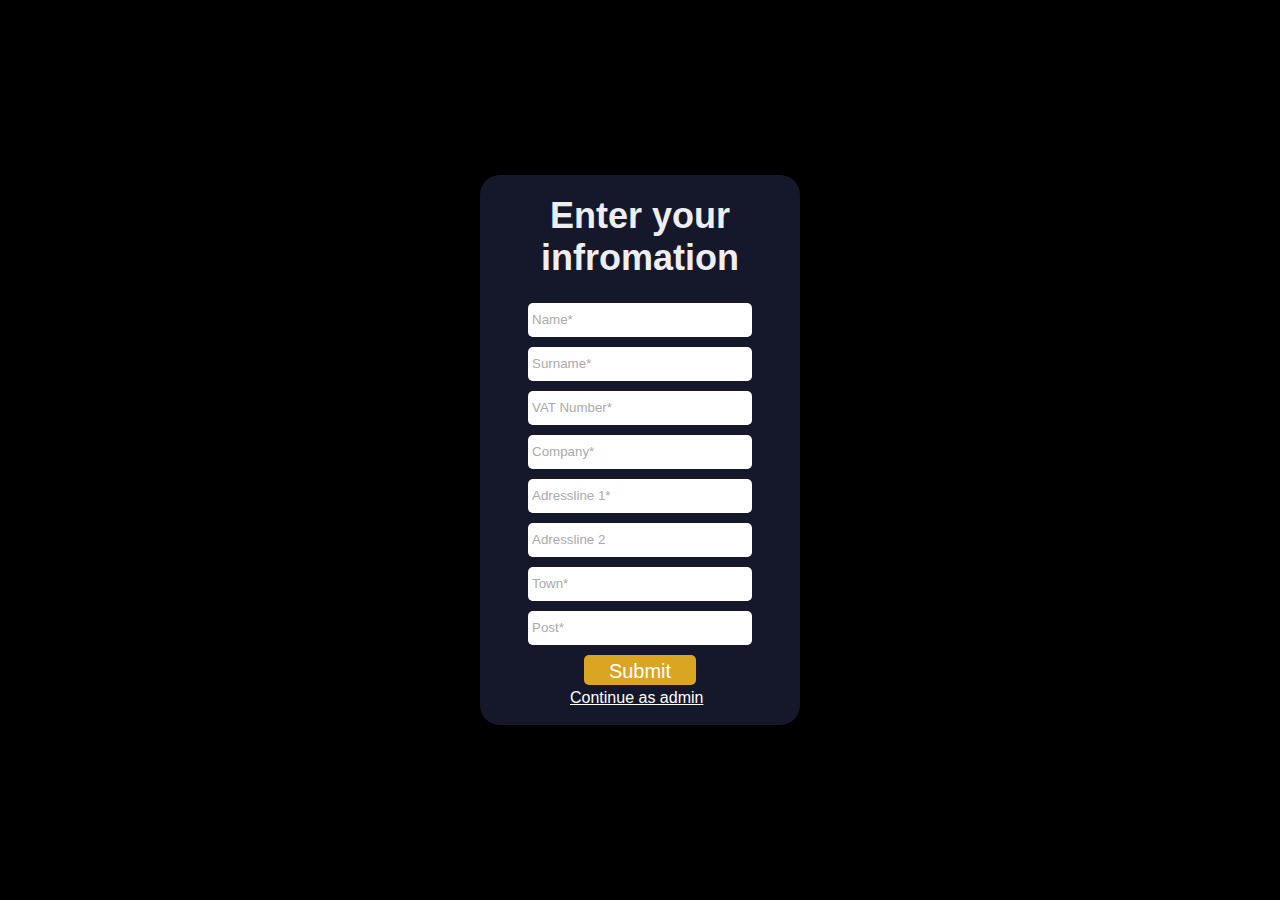
<file: index.html>
<!DOCTYPE html>
<html lang="en">
<head>
    <meta charset="UTF-8">
    <meta http-equiv="X-UA-Compatible" content="IE=edge">
    <link rel="stylesheet" href="style/index_style.css">
    <meta name="viewport" content="width=device-width, initial-scale=1.0">
    <title>Home</title>
</head>
<body>
    <div id="zunanji">
        <h2 id="naslov">Enter your infromation</h2>
    <form action="insert_user.php" method="POST">
        <div id="input_div">
        <input class="inp" type="text" id="name" name="name" placeholder="Name*" required>
        <input class="inp" type="text" id="surname" name="surname" placeholder="Surname*" required> <br>
        <input class="inp" type="text" id="card_number" name="card_number" placeholder="VAT Number*" required> <br>
        <input class="inp" type="text" id="company" name="company" placeholder="Company*" required> <br>
        <input class="inp" type="text" id="address1" name="address1" placeholder="Adressline 1*" required><br>
        <input class="inp" type="text" id="address2" name="address2" placeholder="Adressline 2"><br>
        <input class="inp" type="text" id="town" name="town" placeholder="Town*" required><br>
        <input class="inp" type="text" id="post" name="post" placeholder="Post*" required> <br>
        <input type="submit" name="subm" placeholder="submit" id="subm"> <br>
        </div>
    </form>
    <a href="insert_user.php">Continue as admin</a>
    </div>
</body>
</html>
</file>
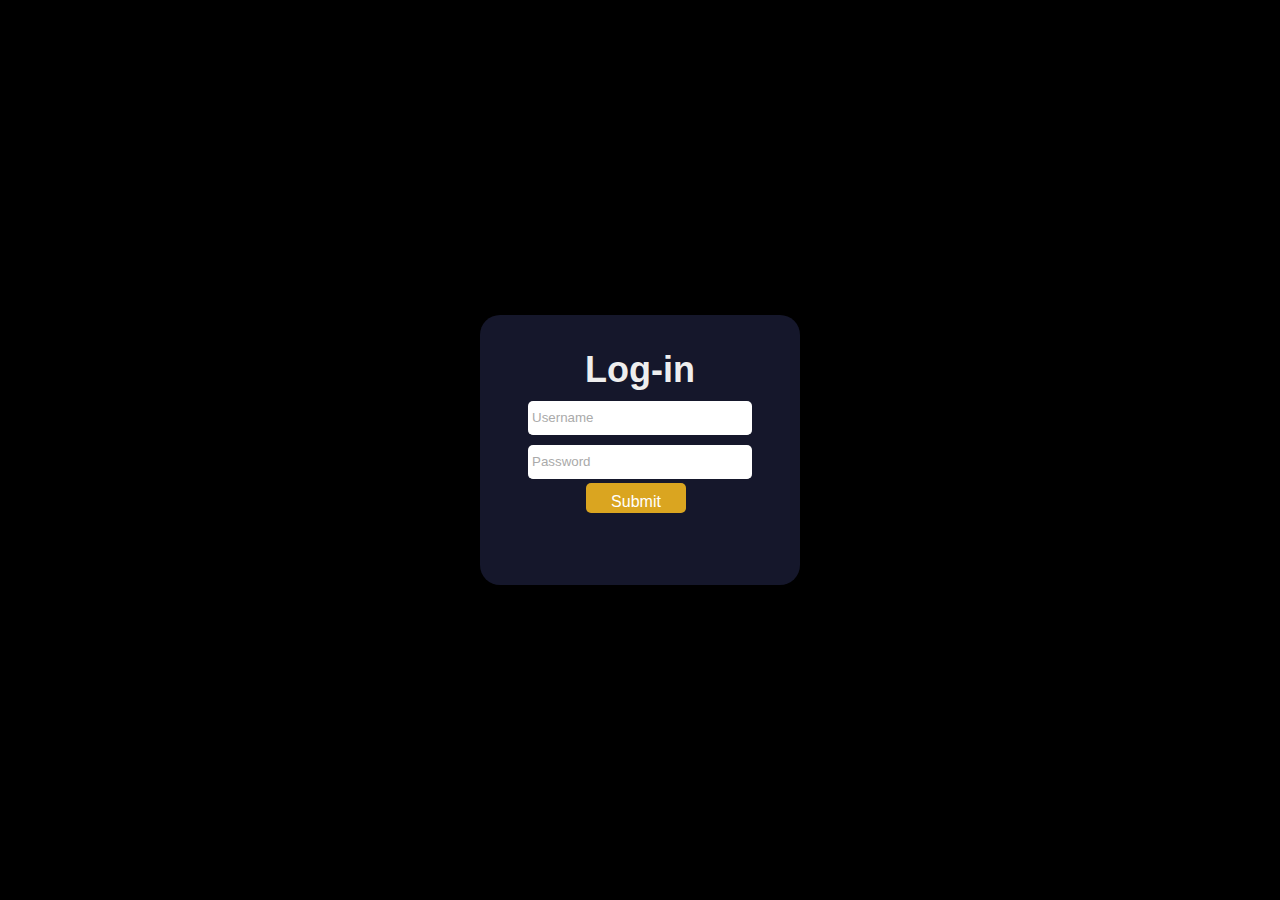
<file: admin_login.html>
<!DOCTYPE html>
<html lang="en">
<head>
    <meta charset="UTF-8">
    <meta http-equiv="X-UA-Compatible" content="IE=edge">
    <link rel="stylesheet" href="style/admin_login_style.css">
    <meta name="viewport" content="width=device-width, initial-scale=1.0">
    <title>Document</title>
</head>
<body>
    <div id="zunanji">
    <form action="admin_verify.php" method="GET">
        <div id="input_div">
            <h3 id="naslov">Log-in</h3>
            <input class="inp" type="text" id="username" name = "username" placeholder="Username"> <br>
            <input class="inp" type="password" id="password" name = "password" placeholder="Password"> <br>
            <div id="submit_gumb">
            <input class="subm" type="submit" placeholder="Submit">
        </div>
        </div>
    </form>
</div>
</body>
</html>
</file>
<file: style/index_style.css>
*{
    padding: 0;
    margin: 0;
}

body {
    align-items: center;
    background-color: #000;
    display: flex;
    justify-content: center;
    height: 100vh;
  }
a{
  color: white;
  font-family: Arial, Helvetica, sans-serif;
  text-align: center;
  margin-left: 25%;
  padding-top: 10px;
}
#zunanji{
    background-color: #15172b;
  border-radius: 20px;
  box-sizing: border-box;
  height: 550px;
  padding: 20px;
  width: 320px;
}
/* input{
    height: 25px;
    margin-top: 10px;
}
.inp{
  width: 77%;
  margin-left: 10%;
  margin-right: 10%;
  border-radius: 5px;
  border: none;
  padding: 4px;
  border-bottom: 1px solid white;
  background-color: white;
} */
#input_div{
  margin-top: 5%;
}
#subm{
  margin-top: 10px;
  width: 40%;
  margin-left: 30%;
  margin-right: auto;
  height: 30px;
  font-size: 20px;
  padding-top: 5px;
  font-family: Arial, Helvetica, sans-serif;

}

#naslov{
  color: #eee;
  font-family: sans-serif;
  font-size: 36px;
  font-weight: 600;
  text-align: center;
}

input[type="submit"] {
  width: 40%;
  margin-left: 30%;
  margin-right: auto;
  height: 30px;
  font-size: 20px;
  padding-top: 5px;
  font-family: Arial, Helvetica, sans-serif;


  background-color: #4CAF50;
  border: none;
  color: white;
  padding: 10px 20px;
  text-align: center;
  text-decoration: none;
  display: inline-block;
  font-size: 16px;
  margin: 4px 2px;
  cursor: pointer;
  border-radius: 5px;
  position: relative;
  overflow: hidden;
  /* Add a gradient as the background color */
  background: linear-gradient(to right, goldenrod 50%, #fff 50%);
  background-size: 200% 100%;
  background-position: left;
  /* Add transition properties */
  transition: background-position 0.5s ease-out;
}

input[type="submit"]:hover {
  /* Change the background position on hover */
  background-position: right;
  color: goldenrod;;
}

input[type="text"] {
  height: 25px;
    margin-top: 10px;
  width: 77%;
  margin-left: 10%;
  margin-right: 10%;
  border-radius: 5px;
  border: none;
  padding: 4px;
  border-bottom: 1px solid white;
  background-color: white;
  outline: none;
  transition: border-color 0.3s ease-in-out;
}

input[type="text"]:focus {
  border-width: 2px;
  border-color: goldenrod;
  box-shadow: 0px 0px 10px rgba(76, 175, 80, 0.5);
}

input[type="text"]::placeholder {
  color: #aaa;
}

input[type="text"]:focus::placeholder {
  color: #ccc;
  transition: color 0.3s ease-in-out;
}
</file>
<file: style/admin_login_style.css>
*{
    padding: 0;
    margin: 0;
}

#submit_gumb{
    margin-left: 30%;
}


body {
    align-items: center;
    background-color: #000;
    display: flex;
    justify-content: center;
    height: 100vh;
  }

#zunanji{
    background-color: #15172b;
  border-radius: 20px;
  box-sizing: border-box;
  height: 270px;
  padding: 20px;
  width: 320px;
}
/* input{
    height: 25px;
    margin-top: 10px;
}
.inp{
  width: 77%;
  margin-left: 10%;
  margin-right: 10%;
  border-radius: 5px;
  border: none;
  padding: 4px;
  border-bottom: 1px solid white;
  background-color: white;
} */
#input_div{
  margin-top: 5%;
}
#subm{
  margin-top: 10px;
  width: 40%;
  margin-left: 30%;
  margin-right: auto;
  height: 30px;
  font-size: 20px;
  padding-top: 5px;
  font-family: Arial, Helvetica, sans-serif;

}

#naslov{
  color: #eee;
  font-family: sans-serif;
  font-size: 36px;
  font-weight: 600;
  text-align: center;
}

input[type="submit"] {
  width: 100px;
  margin-left: 30%;
  margin-top: 20%;
  margin-right: auto;
  height: 30px;
  font-size: 20px;
  padding-top: 5px;
  font-family: Arial, Helvetica, sans-serif;
  


  background-color: #4CAF50;
  border: none;
  color: white;
  padding: 10px 20px;
  text-align: center;
  text-decoration: none;
  display: inline-block;
  font-size: 16px;
  margin: 4px 2px;
  cursor: pointer;
  border-radius: 5px;
  position: relative;
  overflow: hidden;
  /* Add a gradient as the background color */
  background: linear-gradient(to right, goldenrod 50%, #fff 50%);
  background-size: 200% 100%;
  background-position: left;
  /* Add transition properties */
  transition: background-position 0.5s ease-out;
}

input[type="submit"]:hover {
  /* Change the background position on hover */
  background-position: right;
  color: goldenrod;;
}

input[type="text"] {
  height: 25px;
    margin-top: 10px;
  width: 77%;
  margin-left: 10%;
  margin-right: 10%;
  border-radius: 5px;
  border: none;
  padding: 4px;
  border-bottom: 1px solid white;
  background-color: white;
  outline: none;
  transition: border-color 0.3s ease-in-out;
}

input[type="text"]:focus {
  border-width: 2px;
  border-color: goldenrod;
  box-shadow: 0px 0px 10px rgba(76, 175, 80, 0.5);
}

input[type="text"]::placeholder {
  color: #aaa;
}

input[type="text"]:focus::placeholder {
  color: #ccc;
  transition: color 0.3s ease-in-out;
}




input[type="password"] {
    height: 25px;
      margin-top: 10px;
    width: 77%;
    margin-left: 10%;
    margin-right: 10%;
    border-radius: 5px;
    border: none;
    padding: 4px;
    border-bottom: 1px solid white;
    background-color: white;
    outline: none;
    transition: border-color 0.3s ease-in-out;
  }
  
  input[type="password"]:focus {
    border-width: 2px;
    border-color: goldenrod;
    box-shadow: 0px 0px 10px rgba(76, 175, 80, 0.5);
  }
  
  input[type="password"]::placeholder {
    color: #aaa;
  }
  
  input[type="password"]:focus::placeholder {
    color: #ccc;
    transition: color 0.3s ease-in-out;
  }
</file>
